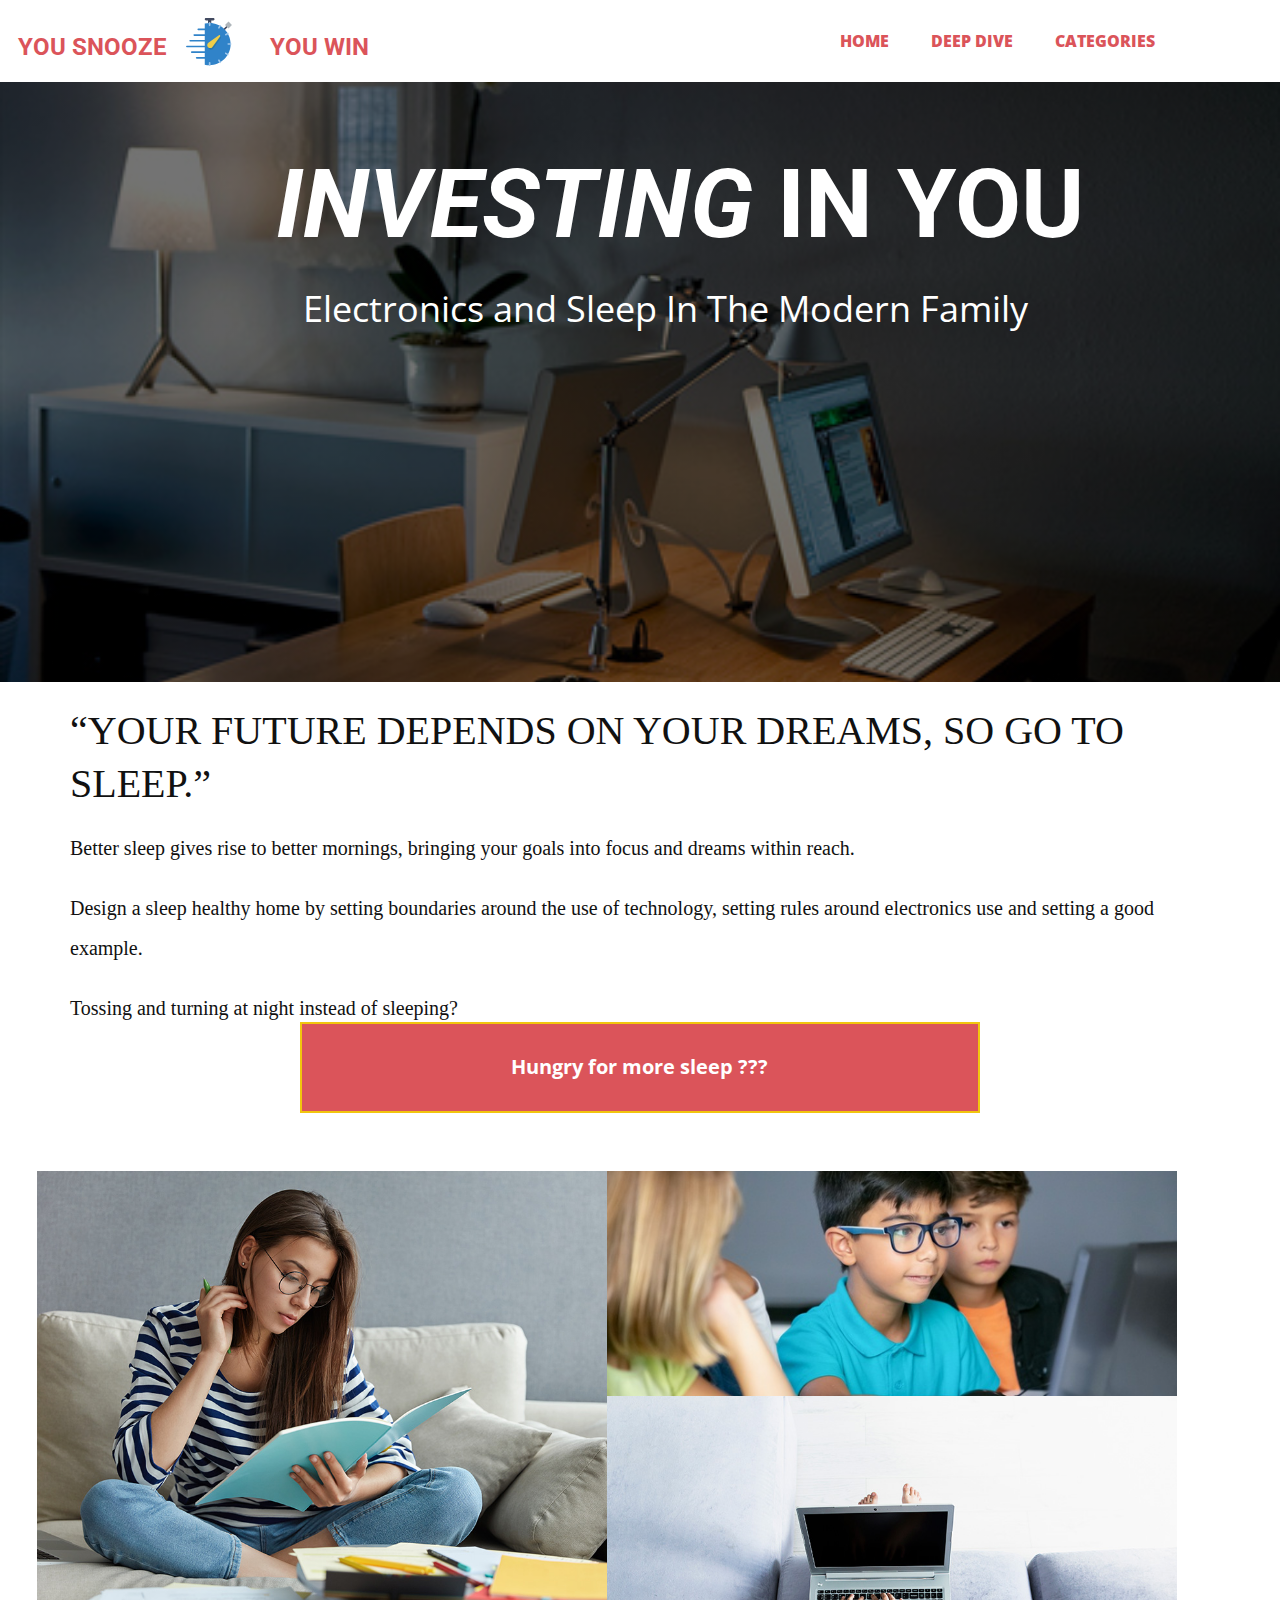
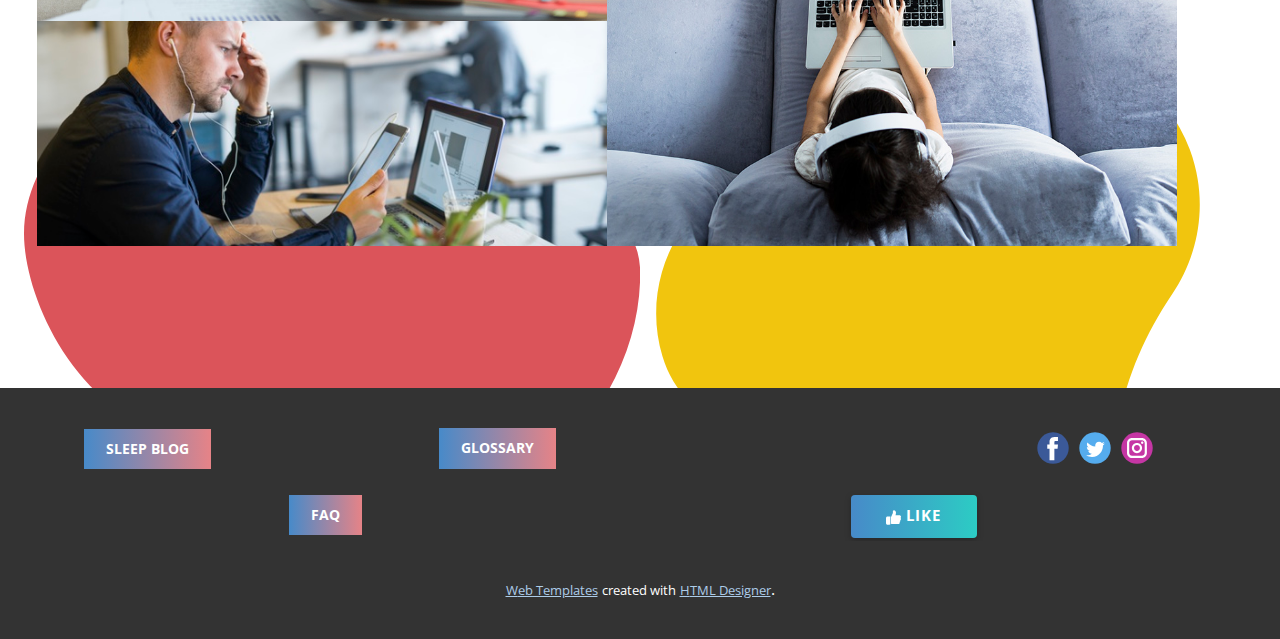
<file: templates/Page-1.html>
<!DOCTYPE html>
<html style="font-size: 16px;">
  <head>
    <meta name="viewport" content="width=device-width, initial-scale=1.0">
    <meta charset="utf-8">
    <meta name="keywords" content="INTUITIVE, Online Study">
    <meta name="description" content="">
    <meta name="page_type" content="np-template-header-footer-from-plugin">
    <title>Page 1</title>
    <link rel="stylesheet" href="nicepage.css" media="screen">
<link rel="stylesheet" href="Page-1.css" media="screen">
    <script class="u-script" type="text/javascript" src="jquery.js" defer=""></script>
    <script class="u-script" type="text/javascript" src="nicepage.js" defer=""></script>
    <meta name="generator" content="Nicepage 3.15.3, nicepage.com">
    <link id="u-theme-google-font" rel="stylesheet" href="https://fonts.googleapis.com/css?family=Roboto:100,100i,300,300i,400,400i,500,500i,700,700i,900,900i|Open+Sans:300,300i,400,400i,600,600i,700,700i,800,800i">
    
    
    
    
    <script type="application/ld+json">{
		"@context": "http://schema.org",
		"@type": "Organization",
		"name": "",
		"url": "index.html",
		"sameAs": [
				"https://facebook.com/name",
				"https://twitter.com/name",
				"https://www.instagram.com/name"
		]
}</script>
    <meta property="og:title" content="Page 1">
    <meta property="og:type" content="website">
    <meta name="theme-color" content="#478ac9">
    <link rel="canonical" href="index.html">
    <meta property="og:url" content="index.html">
    <meta name="twitter:site" content="@">
    <meta name="twitter:card" content="summary_large_image">
    <meta name="twitter:title" content="Page 1">
    <meta name="twitter:description" content="">
  </head>
  <body class="u-body"><header class="u-clearfix u-header u-valign-middle u-header" id="sec-b6b1"><h4 class="u-text u-text-1"> &nbsp;<span style="font-size: 3rem;">
          <span style="font-size: 1rem;">
            <span style="font-size: 1.25rem;">
              <span class="u-text-palette-2-base" style="font-weight: 700; font-size: 1.5rem;">YOU SNOOZE</span>&nbsp;
            </span>&nbsp;
          </span><span class="u-icon u-icon-1"><svg class="u-svg-content" viewBox="0 0 59 59" x="0px" y="0px" style="width: 1em; height: 1em;"><line style="fill:none;stroke:#424A60;stroke-width:2;stroke-linecap:round;stroke-miterlimit:10;" x1="48.515" y1="13.615" x2="52.05" y2="10.08"></line><rect x="50.464" y="5.665" transform="matrix(0.7071 -0.7071 0.7071 0.7071 9.5322 40.3433)" style="fill:#AFB6BB;" width="6.001" height="6"></rect><path style="fill:#3083C9;" d="M30.13,6c-2.008,0-3.96,0.235-5.837,0.666V13h-8c-0.553,0-1,0.447-1,1s0.447,1,1,1h8v5h-13
	c-0.553,0-1,0.447-1,1s0.447,1,1,1h13v5h-18c-0.553,0-1,0.447-1,1s0.447,1,1,1h18v5h-22c-0.553,0-1,0.447-1,1s0.447,1,1,1h22v5h-16
	c-0.553,0-1,0.447-1,1s0.447,1,1,1h16v5h-10c-0.553,0-1,0.447-1,1s0.447,1,1,1h10v7.334C26.17,57.765,28.122,58,30.13,58
	c14.359,0,26-11.641,26-26S44.489,6,30.13,6z"></path><path style="fill:#2B77AA;" d="M44,23.172c-0.348-0.346-0.896-0.39-1.293-0.104L29.76,32.433c-0.844,0.614-1.375,1.563-1.456,2.604
	s0.296,2.06,1.033,2.797c0.673,0.673,1.567,1.044,2.518,1.044c1.138,0,2.216-0.549,2.886-1.47l9.363-12.944
	C44.391,24.067,44.348,23.519,44,23.172z"></path><path style="fill:#EFCE4A;" d="M43,21.293c-0.348-0.346-0.896-0.39-1.293-0.104L28.76,30.554c-0.844,0.614-1.375,1.563-1.456,2.604
	s0.296,2.06,1.033,2.797C29.01,36.629,29.904,37,30.854,37c1.138,0,2.216-0.549,2.886-1.47l9.363-12.944
	C43.391,22.188,43.348,21.64,43,21.293z"></path><path style="fill:#424A60;" d="M28.293,6.084C28.954,6.034,29.619,6,30.293,6s1.339,0.034,2,0.084V3h2.5c0.828,0,1.5-0.672,1.5-1.5
	v0c0-0.828-0.672-1.5-1.5-1.5h-9c-0.828,0-1.5,0.672-1.5,1.5v0c0,0.828,0.672,1.5,1.5,1.5h2.5V6.084z"></path><g><path style="fill:#A1C8EC;" d="M30.293,5c-0.553,0-1,0.447-1,1v3c0,0.553,0.447,1,1,1s1-0.447,1-1V6
		C31.293,5.447,30.846,5,30.293,5z"></path><path style="fill:#A1C8EC;" d="M30.293,54c-0.553,0-1,0.447-1,1v3c0,0.553,0.447,1,1,1s1-0.447,1-1v-3
		C31.293,54.447,30.846,54,30.293,54z"></path><path style="fill:#A1C8EC;" d="M56.13,31h-3c-0.553,0-1,0.447-1,1s0.447,1,1,1h3c0.553,0,1-0.447,1-1S56.683,31,56.13,31z"></path><path style="fill:#A1C8EC;" d="M43.63,8.617c-0.479-0.277-1.09-0.112-1.366,0.366l-1.5,2.599c-0.276,0.479-0.112,1.09,0.366,1.366
		c0.157,0.091,0.329,0.134,0.499,0.134c0.346,0,0.682-0.18,0.867-0.5l1.5-2.599C44.272,9.505,44.108,8.893,43.63,8.617z"></path><path style="fill:#A1C8EC;" d="M53.146,44.134l-2.598-1.5c-0.478-0.277-1.09-0.114-1.366,0.366
		c-0.276,0.479-0.112,1.09,0.366,1.366l2.598,1.5C52.304,45.957,52.475,46,52.645,46c0.346,0,0.682-0.179,0.867-0.5
		C53.789,45.021,53.625,44.41,53.146,44.134z"></path><path style="fill:#A1C8EC;" d="M42.496,51.419c-0.277-0.48-0.89-0.644-1.366-0.366c-0.479,0.276-0.643,0.888-0.366,1.366l1.5,2.598
		c0.186,0.321,0.521,0.5,0.867,0.5c0.17,0,0.342-0.043,0.499-0.134c0.479-0.276,0.643-0.888,0.366-1.366L42.496,51.419z"></path><path style="fill:#A1C8EC;" d="M50.05,21.5c0.17,0,0.342-0.043,0.499-0.134l2.598-1.5c0.479-0.276,0.643-0.888,0.366-1.366
		c-0.276-0.479-0.89-0.644-1.366-0.366l-2.598,1.5C49.07,19.91,48.906,20.521,49.183,21C49.368,21.321,49.704,21.5,50.05,21.5z"></path>
</g></svg><img></span>
          <span style="font-size: 1rem;"> &nbsp;</span>
        </span>
        <span style="font-size: 1rem;">&nbsp;<span style="font-weight: 700; font-size: 1.25rem;">
            <span class="u-text-palette-2-base" style="font-size: 1.5rem;">YOU WIN</span>
          </span>
        </span>
      </h4><nav class="u-menu u-menu-dropdown u-offcanvas u-menu-1" data-responsive-from="SM">
        <div class="menu-collapse" style="font-size: 1rem; letter-spacing: 0px; text-transform: uppercase; font-weight: 800;">
          <a class="u-button-style u-custom-active-border-color u-custom-active-color u-custom-border u-custom-border-color u-custom-borders u-custom-hover-border-color u-custom-hover-color u-custom-left-right-menu-spacing u-custom-padding-bottom u-custom-text-active-color u-custom-text-color u-custom-text-hover-color u-custom-top-bottom-menu-spacing u-nav-link u-text-active-palette-1-base u-text-hover-palette-2-base" href="#">
            <svg><use xmlns:xlink="http://www.w3.org/1999/xlink" xlink:href="#menu-hamburger"></use></svg>
            <svg version="1.1" xmlns="http://www.w3.org/2000/svg" xmlns:xlink="http://www.w3.org/1999/xlink"><defs><symbol id="menu-hamburger" viewBox="0 0 16 16" style="width: 16px; height: 16px;"><rect y="1" width="16" height="2"></rect><rect y="7" width="16" height="2"></rect><rect y="13" width="16" height="2"></rect>
</symbol>
</defs></svg>
          </a>
        </div>
        <div class="u-custom-menu u-nav-container">
          <ul class="u-nav u-spacing-2 u-unstyled u-nav-1"><li class="u-nav-item"><a class="u-active-palette-1-base u-border-active-palette-1-base u-border-hover-palette-1-base u-button-style u-hover-palette-1-light-1 u-nav-link u-text-active-white u-text-hover-white u-text-palette-2-base" href="Home.html" style="padding: 10px 20px;">Home</a>
</li><li class="u-nav-item"><a class="u-active-palette-1-base u-border-active-palette-1-base u-border-hover-palette-1-base u-button-style u-hover-palette-1-light-1 u-nav-link u-text-active-white u-text-hover-white u-text-palette-2-base" href="blog/blog.html" style="padding: 10px 20px;">Deep Dive</a><div class="u-nav-popup"><ul class="u-h-spacing-20 u-nav u-unstyled u-v-spacing-10 u-nav-2"><li class="u-nav-item"><a class="u-button-style u-nav-link u-white" href="#">Data Facts</a>
</li></ul>
</div>
</li><li class="u-nav-item"><a class="u-active-palette-1-base u-border-active-palette-1-base u-border-hover-palette-1-base u-button-style u-hover-palette-1-light-1 u-nav-link u-text-active-white u-text-hover-white u-text-palette-2-base" style="padding: 10px 20px;">Categories</a><div class="u-nav-popup"><ul class="u-h-spacing-20 u-nav u-unstyled u-v-spacing-10 u-nav-3"><li class="u-nav-item"><a class="u-button-style u-nav-link u-white" href="https://youtu.be/xQ6xgDI7Whc" target="_blank">Bedroom Therapy</a>
</li><li class="u-nav-item"><a class="u-button-style u-nav-link u-white" href="https://restonic.com/blog/sleep-experts-best-advice-insomnia-384765" target="_blank">Sleep Diet</a>
</li><li class="u-nav-item"><a class="u-button-style u-nav-link u-white" href="#" target="_blank">Sleep News</a>
</li><li class="u-nav-item"><a class="u-button-style u-nav-link u-white" href="https://restonic.com/blog/whats-right-mattress-97262" target="_blank">Mattressess Details</a>
</li></ul>
</div>
</li></ul>
        </div>
        <div class="u-custom-menu u-nav-container-collapse">
          <div class="u-black u-container-style u-inner-container-layout u-opacity u-opacity-95 u-sidenav">
            <div class="u-sidenav-overflow">
              <div class="u-menu-close"></div>
              <ul class="u-align-center u-nav u-popupmenu-items u-unstyled u-nav-4"><li class="u-nav-item"><a class="u-button-style u-nav-link" href="Home.html" style="padding: 10px 20px;">Home</a>
</li><li class="u-nav-item"><a class="u-button-style u-nav-link" href="blog/blog.html" style="padding: 10px 20px;">Deep Dive</a><div class="u-nav-popup"><ul class="u-h-spacing-20 u-nav u-unstyled u-v-spacing-10 u-nav-5"><li class="u-nav-item"><a class="u-button-style u-nav-link" href="#">Data Facts</a>
</li></ul>
</div>
</li><li class="u-nav-item"><a class="u-button-style u-nav-link" style="padding: 10px 20px;">Categories</a><div class="u-nav-popup"><ul class="u-h-spacing-20 u-nav u-unstyled u-v-spacing-10 u-nav-6"><li class="u-nav-item"><a class="u-button-style u-nav-link" href="https://youtu.be/xQ6xgDI7Whc" target="_blank">Bedroom Therapy</a>
</li><li class="u-nav-item"><a class="u-button-style u-nav-link" href="https://restonic.com/blog/sleep-experts-best-advice-insomnia-384765" target="_blank">Sleep Diet</a>
</li><li class="u-nav-item"><a class="u-button-style u-nav-link" href="#" target="_blank">Sleep News</a>
</li><li class="u-nav-item"><a class="u-button-style u-nav-link" href="https://restonic.com/blog/whats-right-mattress-97262" target="_blank">Mattressess Details</a>
</li></ul>
</div>
</li></ul>
            </div>
          </div>
          <div class="u-black u-menu-overlay u-opacity u-opacity-70"></div>
        </div>
      </nav></header>
    <section class="u-align-center u-clearfix u-image u-shading u-section-1" src="" id="sec-49e5" data-image-width="150" data-image-height="100">
      <div class="u-clearfix u-sheet u-sheet-1">
        <h1 class="u-text u-title u-text-1">
          <span style="font-style: italic;">Investing </span>In You
        </h1>
        <p class="u-large-text u-text u-text-variant u-text-2">Electronics and Sleep In The Modern Family</p>
      </div>
    </section>
    <section class="u-align-left u-clearfix u-section-2" id="sec-ea76">
      <div class="u-clearfix u-sheet u-sheet-1">
        <div class="fr-view u-align-center u-clearfix u-rich-text u-text u-text-1">
          <h1 style="text-align: left;">
            <span style="font-size: 2.5rem;">
              <span class="u-custom-font" style="font-family: &quot;Arbutus Slab&quot;;">“Your future depends on your dreams, so go to sleep.” </span>
            </span>
          </h1>
          <p style="text-align: left;">
            <span style="line-height: 2.0;">
              <span class="u-custom-font" style="font-family: Aclonica; font-size: 1.25rem;">Better sleep gives rise to better mornings, bringing your goals into focus and dreams within reach.</span>
            </span>
          </p>
          <p style="text-align: left;">
            <span style="line-height: 2.0;">
              <span class="u-custom-font" style="font-family: Aclonica; font-size: 1.25rem;">Design a sleep healthy home by setting boundaries around the use of technology, setting rules around electronics use and setting a good example. &nbsp;</span>
            </span>
          </p>
          <p style="text-align: left;">
            <span style="line-height: 2.0;">
              <span class="u-custom-font" style="font-family: Aclonica; font-size: 1.25rem;">Tossing and turning at night instead of sleeping?&nbsp;</span>
            </span>
          </p>
        </div>
        <a href="https://nicepage.com/templates" class="u-border-2 u-border-palette-3-base u-btn u-button-style u-palette-2-base u-btn-1">Hungry for more sleep ???</a>
      </div>
    </section>
    <section class="u-align-center u-clearfix u-section-3" id="carousel_1c0e">
      <div class="u-clearfix u-sheet u-sheet-1">
        <div class="u-shape u-shape-svg u-text-palette-2-base u-shape-1">
          <svg class="u-svg-link" preserveAspectRatio="none" viewBox="0 0 160 160" style=""><use xmlns:xlink="http://www.w3.org/1999/xlink" xlink:href="#svg-4a4f"></use></svg>
          <svg xmlns="http://www.w3.org/2000/svg" xmlns:xlink="http://www.w3.org/1999/xlink" version="1.1" xml:space="preserve" class="u-svg-content" viewBox="0 0 160 160" x="0px" y="0px" id="svg-4a4f" style="enable-background:new 0 0 160 160;"><path d="M151.7,132.5c-3.4,6-7.9,11.7-13.3,16.5c-29.2,26.1-54.1-2.3-88.2-3S0,109.5,0,91.6s14.8-31.3,25.3-45.3S33.4,11,51.8,3
	c15.3-6.6,33.6-0.4,51.6,0.7c11.2,0.7,28.8-3.8,38.2,0.4s11.8,15.4,9.2,22.8c-1.9,5.4-5.5,11.6-12.8,16.5
	c-9.3,10.1-4.7,22.9,3.7,33.4c7.8,9.7,17.7,11.7,18.3,23.5C160.4,110.8,157.6,122.2,151.7,132.5L151.7,132.5z"></path></svg>
        </div>
        <div class="u-shape u-shape-svg u-text-palette-3-base u-shape-2">
          <svg class="u-svg-link" preserveAspectRatio="none" viewBox="0 0 160 150" style=""><use xmlns:xlink="http://www.w3.org/1999/xlink" xlink:href="#svg-7c7a"></use></svg>
          <svg xmlns="http://www.w3.org/2000/svg" xmlns:xlink="http://www.w3.org/1999/xlink" version="1.1" xml:space="preserve" class="u-svg-content" viewBox="0 0 160 150" x="0px" y="0px" id="svg-7c7a"><path d="M43.2,126.9c14.2,1.3,27.6,7,39.1,15.6c8.3,6.1,19.4,10.3,32.7,5.3c11.7-4.4,18.6-17.4,21-30.2c2.6-13.3,8.1-25.9,15.7-37.1
	c8.3-12.1,10.8-27.9,5.3-42.7C150.5,20.3,134.6,9,117,7.6C107.9,6.9,98.8,5,90.1,1.9C83-0.6,75-0.7,67.4,2.1
	c-9.9,3.7-17,11.6-20.1,21c-3.3,10.1-10.9,18-20.6,22.2c-0.1,0-0.1,0.1-0.2,0.1c-20.3,8.9-31,32-24.6,53.2
	C6.9,115.6,25.2,125.2,43.2,126.9z"></path></svg>
        </div>
        <div class="u-clearfix u-gutter-0 u-layout-wrap u-layout-wrap-1">
          <div class="u-layout">
            <div class="u-layout-row">
              <div class="u-size-30 u-size-60-md">
                <div class="u-layout-col">
                  <div class="u-size-40">
                    <div class="u-layout-row">
                      <div class="u-container-style u-image u-layout-cell u-left-cell u-size-60 u-image-1" src="">
                        <div class="u-container-layout u-valign-middle u-container-layout-1"></div>
                      </div>
                    </div>
                  </div>
                  <div class="u-size-20">
                    <div class="u-layout-row">
                      <div class="u-container-style u-image u-layout-cell u-left-cell u-size-60 u-image-2" src="">
                        <div class="u-container-layout u-valign-middle u-container-layout-2"></div>
                      </div>
                    </div>
                  </div>
                </div>
              </div>
              <div class="u-size-30 u-size-60-md">
                <div class="u-layout-col">
                  <div class="u-size-20">
                    <div class="u-layout-row">
                      <div class="u-container-style u-image u-layout-cell u-right-cell u-size-60 u-image-3" src="" data-image-width="626" data-image-height="417">
                        <div class="u-container-layout u-valign-middle u-container-layout-3"></div>
                      </div>
                    </div>
                  </div>
                  <div class="u-size-40">
                    <div class="u-layout-row">
                      <div class="u-container-style u-image u-layout-cell u-right-cell u-size-60 u-image-4" src="">
                        <div class="u-container-layout u-valign-middle u-container-layout-4"></div>
                      </div>
                    </div>
                  </div>
                </div>
              </div>
            </div>
          </div>
        </div>
      </div>
    </section>
    
    
    <footer class="u-clearfix u-footer u-grey-80" id="sec-a586" data-animation-name="" data-animation-duration="0" data-animation-delay="0" data-animation-direction=""><div class="u-clearfix u-sheet u-sheet-1">
        <div class="u-social-icons u-spacing-10 u-social-icons-1">
          <a class="u-social-url" title="facebook" target="_blank" href="https://facebook.com/name"><span class="u-icon u-icon-circle u-social-facebook u-social-icon u-icon-1"><svg class="u-svg-link" preserveAspectRatio="xMidYMin slice" viewBox="0 0 112 112" style=""><use xmlns:xlink="http://www.w3.org/1999/xlink" xlink:href="#svg-df3a"></use></svg><svg class="u-svg-content" viewBox="0 0 112 112" x="0" y="0" id="svg-df3a"><circle fill="currentColor" cx="56.1" cy="56.1" r="55"></circle><path fill="#FFFFFF" d="M73.5,31.6h-9.1c-1.4,0-3.6,0.8-3.6,3.9v8.5h12.6L72,58.3H60.8v40.8H43.9V58.3h-8V43.9h8v-9.2
            c0-6.7,3.1-17,17-17h12.5v13.9H73.5z"></path></svg></span>
          </a>
          <a class="u-social-url" title="twitter" target="_blank" href="https://twitter.com/name"><span class="u-icon u-icon-circle u-social-icon u-social-twitter u-icon-2"><svg class="u-svg-link" preserveAspectRatio="xMidYMin slice" viewBox="0 0 112 112" style=""><use xmlns:xlink="http://www.w3.org/1999/xlink" xlink:href="#svg-b638"></use></svg><svg class="u-svg-content" viewBox="0 0 112 112" x="0" y="0" id="svg-b638"><circle fill="currentColor" class="st0" cx="56.1" cy="56.1" r="55"></circle><path fill="#FFFFFF" d="M83.8,47.3c0,0.6,0,1.2,0,1.7c0,17.7-13.5,38.2-38.2,38.2C38,87.2,31,85,25,81.2c1,0.1,2.1,0.2,3.2,0.2
            c6.3,0,12.1-2.1,16.7-5.7c-5.9-0.1-10.8-4-12.5-9.3c0.8,0.2,1.7,0.2,2.5,0.2c1.2,0,2.4-0.2,3.5-0.5c-6.1-1.2-10.8-6.7-10.8-13.1
            c0-0.1,0-0.1,0-0.2c1.8,1,3.9,1.6,6.1,1.7c-3.6-2.4-6-6.5-6-11.2c0-2.5,0.7-4.8,1.8-6.7c6.6,8.1,16.5,13.5,27.6,14
            c-0.2-1-0.3-2-0.3-3.1c0-7.4,6-13.4,13.4-13.4c3.9,0,7.3,1.6,9.8,4.2c3.1-0.6,5.9-1.7,8.5-3.3c-1,3.1-3.1,5.8-5.9,7.4
            c2.7-0.3,5.3-1,7.7-2.1C88.7,43,86.4,45.4,83.8,47.3z"></path></svg></span>
          </a>
          <a class="u-social-url" title="instagram" target="_blank" href="https://www.instagram.com/name"><span class="u-icon u-icon-circle u-social-icon u-social-instagram u-icon-3"><svg class="u-svg-link" preserveAspectRatio="xMidYMin slice" viewBox="0 0 112 112" style=""><use xmlns:xlink="http://www.w3.org/1999/xlink" xlink:href="#svg-12a3"></use></svg><svg class="u-svg-content" viewBox="0 0 112 112" x="0" y="0" id="svg-12a3"><circle fill="currentColor" cx="56.1" cy="56.1" r="55"></circle><path fill="#FFFFFF" d="M55.9,38.2c-9.9,0-17.9,8-17.9,17.9C38,66,46,74,55.9,74c9.9,0,17.9-8,17.9-17.9C73.8,46.2,65.8,38.2,55.9,38.2
            z M55.9,66.4c-5.7,0-10.3-4.6-10.3-10.3c-0.1-5.7,4.6-10.3,10.3-10.3c5.7,0,10.3,4.6,10.3,10.3C66.2,61.8,61.6,66.4,55.9,66.4z"></path><path fill="#FFFFFF" d="M74.3,33.5c-2.3,0-4.2,1.9-4.2,4.2s1.9,4.2,4.2,4.2s4.2-1.9,4.2-4.2S76.6,33.5,74.3,33.5z"></path><path fill="#FFFFFF" d="M73.1,21.3H38.6c-9.7,0-17.5,7.9-17.5,17.5v34.5c0,9.7,7.9,17.6,17.5,17.6h34.5c9.7,0,17.5-7.9,17.5-17.5V38.8
            C90.6,29.1,82.7,21.3,73.1,21.3z M83,73.3c0,5.5-4.5,9.9-9.9,9.9H38.6c-5.5,0-9.9-4.5-9.9-9.9V38.8c0-5.5,4.5-9.9,9.9-9.9h34.5
            c5.5,0,9.9,4.5,9.9,9.9V73.3z"></path></svg></span>
          </a>
        </div>
        <a href="https://nicepage.com/c/table-website-templates" class="u-btn u-button-style u-gradient u-none u-text-body-alt-color u-btn-1">Glossary</a>
        <a href="https://nicepage.com/c/team-html-templates" class="u-btn u-button-style u-gradient u-none u-text-body-alt-color u-btn-2">Sleep Blog</a>
        <a href="https://nicepage.com/c/shapes-website-templates" class="u-btn u-btn-round u-button-style u-gradient u-none u-radius-4 u-text-body-alt-color u-btn-3"><span class="u-icon"><svg class="u-svg-content" viewBox="0 0 512 512" x="0px" y="0px" style="width: 1em; height: 1em;"><path d="M53.333,224C23.936,224,0,247.936,0,277.333V448c0,29.397,23.936,53.333,53.333,53.333h64 c12.011,0,23.061-4.053,32-10.795V224H53.333z"></path><path d="M512,304c0-12.821-5.077-24.768-13.888-33.579c9.963-10.901,15.04-25.515,13.653-40.725    c-2.496-27.115-26.923-48.363-55.637-48.363H324.352c6.528-19.819,16.981-56.149,16.981-85.333c0-46.272-39.317-85.333-64-85.333 c-22.165,0-37.995,12.48-38.677,12.992c-2.517,2.027-3.989,5.099-3.989,8.341v72.341l-61.44,133.099l-2.56,1.301v228.651    C188.032,475.584,210.005,480,224,480h195.819c23.232,0,43.563-15.659,48.341-37.269c2.453-11.115,1.024-22.315-3.861-32.043 c15.765-7.936,26.368-24.171,26.368-42.688c0-7.552-1.728-14.784-5.013-21.333C501.419,338.731,512,322.496,512,304z"></path></svg><img></span>&nbsp;Like
        </a>
        <a href="https://nicepage.com/c/text-website-templates" class="u-btn u-button-style u-gradient u-none u-text-body-alt-color u-btn-4">FAQ</a>
      </div></footer>
    <section class="u-backlink u-clearfix u-grey-80">
      <a class="u-link" href="https://nicepage.com/website-templates" target="_blank">
        <span>Web Templates</span>
      </a>
      <p class="u-text">
        <span>created with</span>
      </p>
      <a class="u-link" href="https://nicepage.com/html-website-builder" target="_blank">
        <span>HTML Designer</span>
      </a>. 
    </section>
  </body>
</html>
</file>
